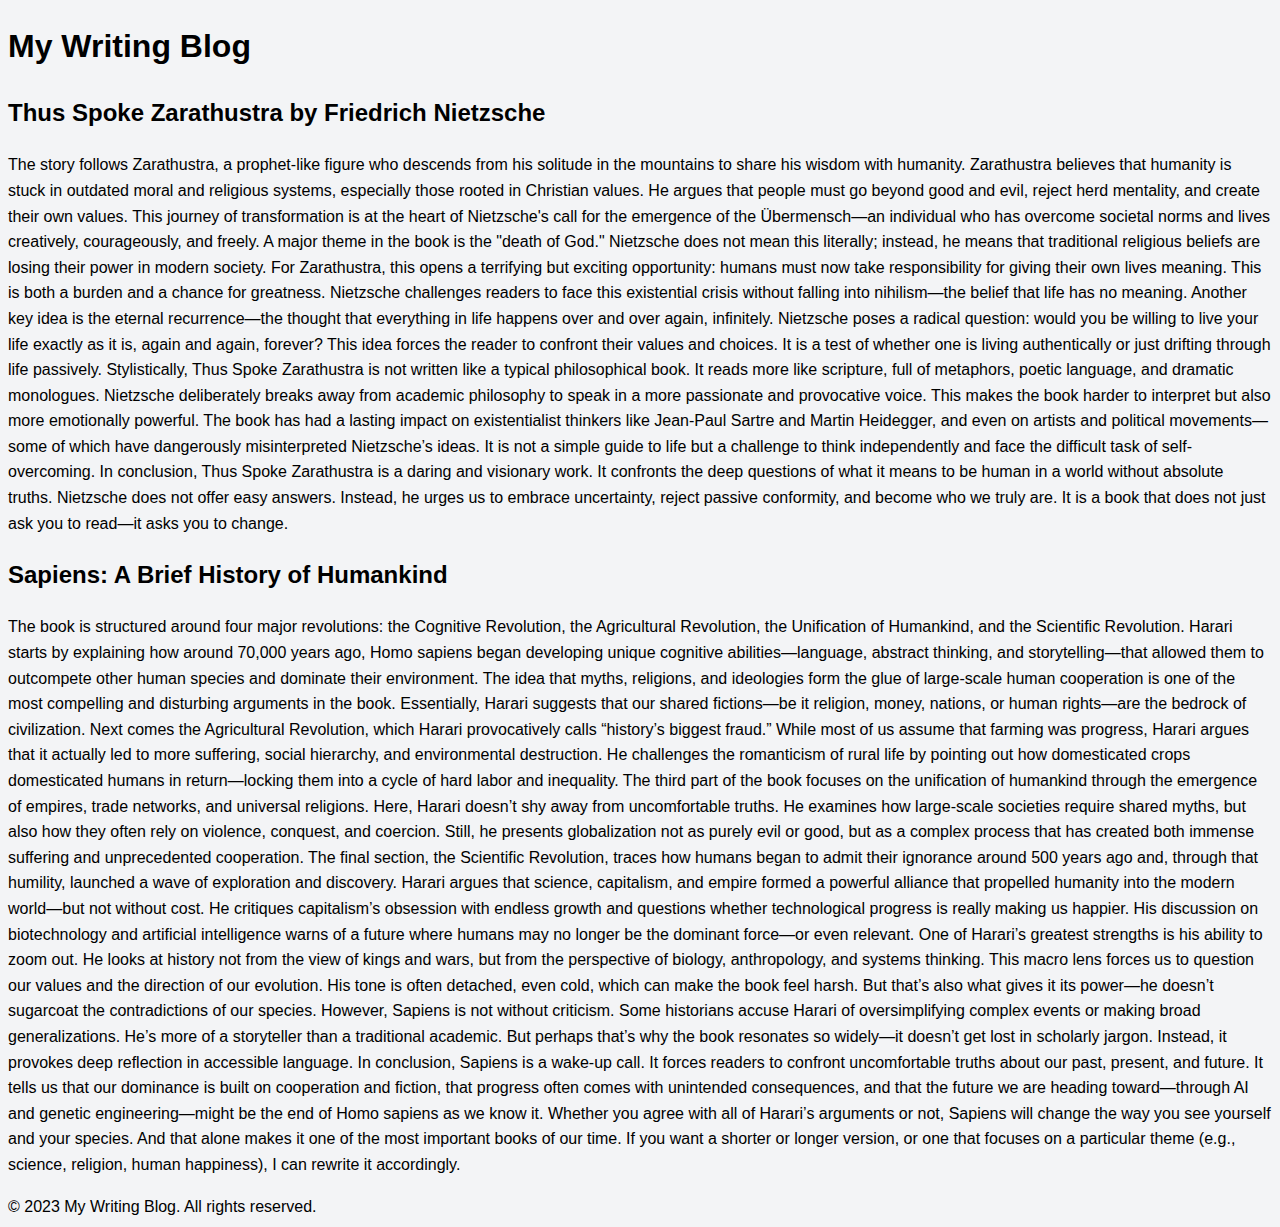
<file: writings.html>
<!DOCTYPE html>
<html lang="en">
<head>
    <meta charset="UTF-8">
    <meta name="viewport" content="width=device-width, initial-scale=1.0">
    <title>My Writing Blog</title>
    <style>
        body {
            font-family: 'Inter', sans-serif;
            background-color: #f3f4f6; /* Light gray background */
            line-height: 1.6; /* Improve readability */
        }
        .blog-post pre {
            white-space: pre-wrap; /* Preserve formatting but wrap long lines */
            word-wrap: break-word;
        }
    </style>
</head>
<body class="p-4">
    <div class="max-w-4xl mx-auto bg-white shadow-lg rounded-lg p-8">
        <h1 class="text-4xl font-bold text-center text-gray-800 mb-10">My Writing Blog</h1>

        <article class="blog-post mb-10 pb-6 border-b border-gray-200 last:border-b-0">
            <h2 class="text-2xl font-semibold text-gray-700 mb-3"> Thus Spoke Zarathustra by Friedrich Nietzsche</h2>
            <div class="text-gray-800">
                <p class="mb-4">
                    The story follows Zarathustra, a prophet-like figure who descends from his solitude in the mountains to share his wisdom with humanity. Zarathustra believes that humanity is stuck in outdated moral and religious systems, especially those rooted in Christian values. He argues that people must go beyond good and evil, reject herd mentality, and create their own values. This journey of transformation is at the heart of Nietzsche's call for the emergence of the Übermensch—an individual who has overcome societal norms and lives creatively, courageously, and freely.

A major theme in the book is the "death of God." Nietzsche does not mean this literally; instead, he means that traditional religious beliefs are losing their power in modern society. For Zarathustra, this opens a terrifying but exciting opportunity: humans must now take responsibility for giving their own lives meaning. This is both a burden and a chance for greatness. Nietzsche challenges readers to face this existential crisis without falling into nihilism—the belief that life has no meaning.

Another key idea is the eternal recurrence—the thought that everything in life happens over and over again, infinitely. Nietzsche poses a radical question: would you be willing to live your life exactly as it is, again and again, forever? This idea forces the reader to confront their values and choices. It is a test of whether one is living authentically or just drifting through life passively.

Stylistically, Thus Spoke Zarathustra is not written like a typical philosophical book. It reads more like scripture, full of metaphors, poetic language, and dramatic monologues. Nietzsche deliberately breaks away from academic philosophy to speak in a more passionate and provocative voice. This makes the book harder to interpret but also more emotionally powerful.

The book has had a lasting impact on existentialist thinkers like Jean-Paul Sartre and Martin Heidegger, and even on artists and political movements—some of which have dangerously misinterpreted Nietzsche’s ideas. It is not a simple guide to life but a challenge to think independently and face the difficult task of self-overcoming.

In conclusion, Thus Spoke Zarathustra is a daring and visionary work. It confronts the deep questions of what it means to be human in a world without absolute truths. Nietzsche does not offer easy answers. Instead, he urges us to embrace uncertainty, reject passive conformity, and become who we truly are. It is a book that does not just ask you to read—it asks you to change.
                </p>
               
            </div>
        </article>

        <article class="blog-post mb-10 pb-6 border-b border-gray-200 last:border-b-0">
             <h2 class="text-2xl font-semibold text-gray-700 mb-3">Sapiens: A Brief History of Humankind</h2>
             <div class="text-gray-800">
                 <p class="mb-4">
                    The book is structured around four major revolutions: the Cognitive Revolution, the Agricultural Revolution, the Unification of Humankind, and the Scientific Revolution. Harari starts by explaining how around 70,000 years ago, Homo sapiens began developing unique cognitive abilities—language, abstract thinking, and storytelling—that allowed them to outcompete other human species and dominate their environment. The idea that myths, religions, and ideologies form the glue of large-scale human cooperation is one of the most compelling and disturbing arguments in the book. Essentially, Harari suggests that our shared fictions—be it religion, money, nations, or human rights—are the bedrock of civilization.

                    Next comes the Agricultural Revolution, which Harari provocatively calls “history’s biggest fraud.” While most of us assume that farming was progress, Harari argues that it actually led to more suffering, social hierarchy, and environmental destruction. He challenges the romanticism of rural life by pointing out how domesticated crops domesticated humans in return—locking them into a cycle of hard labor and inequality.
                    
                    The third part of the book focuses on the unification of humankind through the emergence of empires, trade networks, and universal religions. Here, Harari doesn’t shy away from uncomfortable truths. He examines how large-scale societies require shared myths, but also how they often rely on violence, conquest, and coercion. Still, he presents globalization not as purely evil or good, but as a complex process that has created both immense suffering and unprecedented cooperation.
                    
                    The final section, the Scientific Revolution, traces how humans began to admit their ignorance around 500 years ago and, through that humility, launched a wave of exploration and discovery. Harari argues that science, capitalism, and empire formed a powerful alliance that propelled humanity into the modern world—but not without cost. He critiques capitalism’s obsession with endless growth and questions whether technological progress is really making us happier. His discussion on biotechnology and artificial intelligence warns of a future where humans may no longer be the dominant force—or even relevant.
                    
                    One of Harari’s greatest strengths is his ability to zoom out. He looks at history not from the view of kings and wars, but from the perspective of biology, anthropology, and systems thinking. This macro lens forces us to question our values and the direction of our evolution. His tone is often detached, even cold, which can make the book feel harsh. But that’s also what gives it its power—he doesn’t sugarcoat the contradictions of our species.
                    
                    However, Sapiens is not without criticism. Some historians accuse Harari of oversimplifying complex events or making broad generalizations. He’s more of a storyteller than a traditional academic. But perhaps that’s why the book resonates so widely—it doesn’t get lost in scholarly jargon. Instead, it provokes deep reflection in accessible language.
                    
                    In conclusion, Sapiens is a wake-up call. It forces readers to confront uncomfortable truths about our past, present, and future. It tells us that our dominance is built on cooperation and fiction, that progress often comes with unintended consequences, and that the future we are heading toward—through AI and genetic engineering—might be the end of Homo sapiens as we know it. Whether you agree with all of Harari’s arguments or not, Sapiens will change the way you see yourself and your species. And that alone makes it one of the most important books of our time.
                    
                    If you want a shorter or longer version, or one that focuses on a particular theme (e.g., science, religion, human happiness), I can rewrite it accordingly. 
                 </p>
                 </div>
         </article>


        <footer class="text-center text-gray-500 text-sm mt-8">
            &copy; 2023 My Writing Blog. All rights reserved.
        </footer>
    </div>
</body>
</html>
</file>
